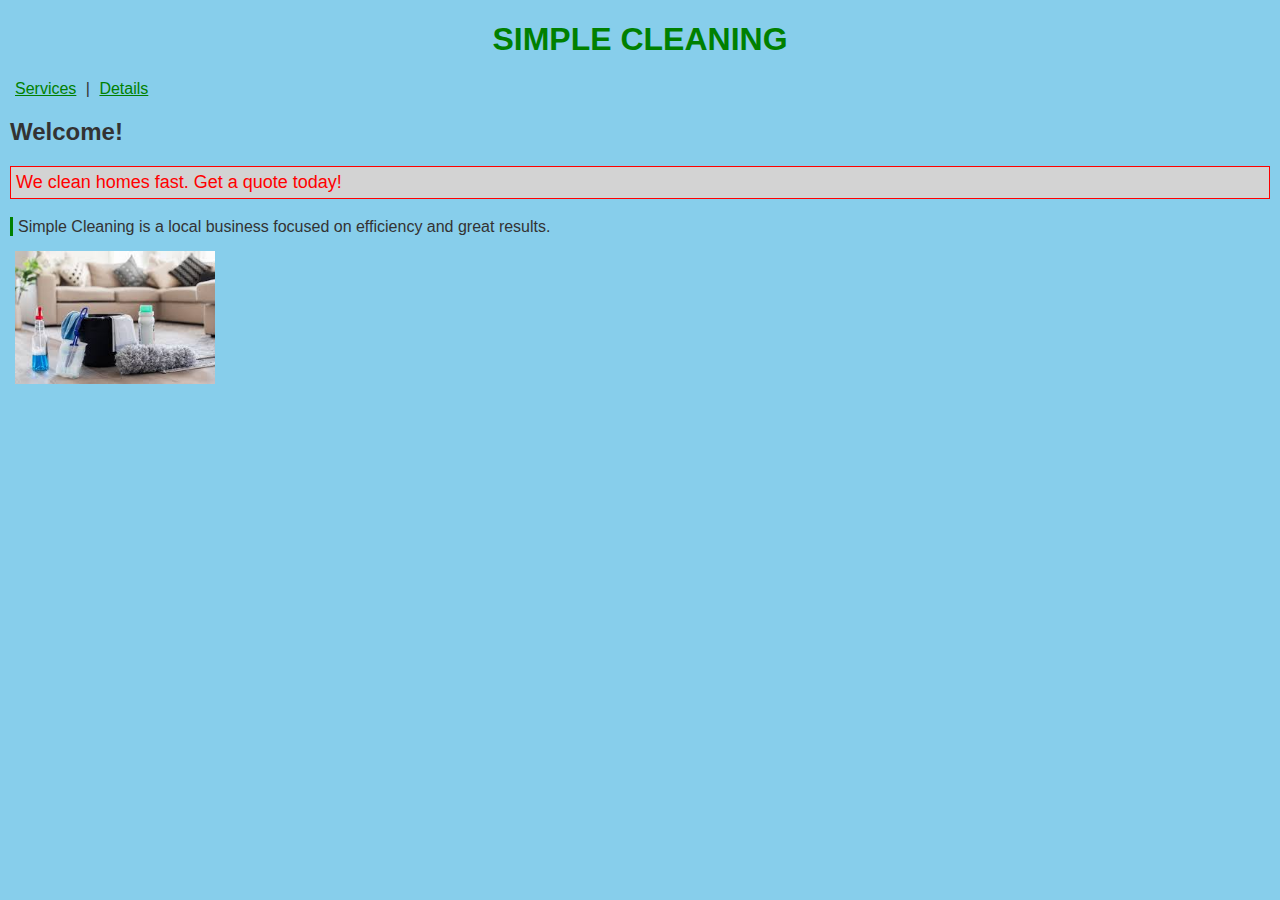
<file: My portfolio/job.html>
<!DOCTYPE html>
<html>
<head>
    <title>Simple Cleaning Home</title>
    <link rel="stylesheet" href="styles.css">
</head>
<body>

    <h1>SIMPLE CLEANING</h1>
    
    <p class="links">
        <a href="page2.html">Services</a> |
        <a href="page3.html">Details</a>
    </p>
    
    <h2>Welcome!</h2>

    <p style="color: red; font-size: 18px; background-color: lightgray; border: 1px solid red; padding: 5px;">
        We clean homes fast. Get a quote today!
    </p>

    <p class="external-p">
        Simple Cleaning is a local business focused on efficiency and great results.
    </p>
    
    <img src="clean1.jfif" alt="Cleaning bucket" width="200">
    
</body>
</html>
</file>
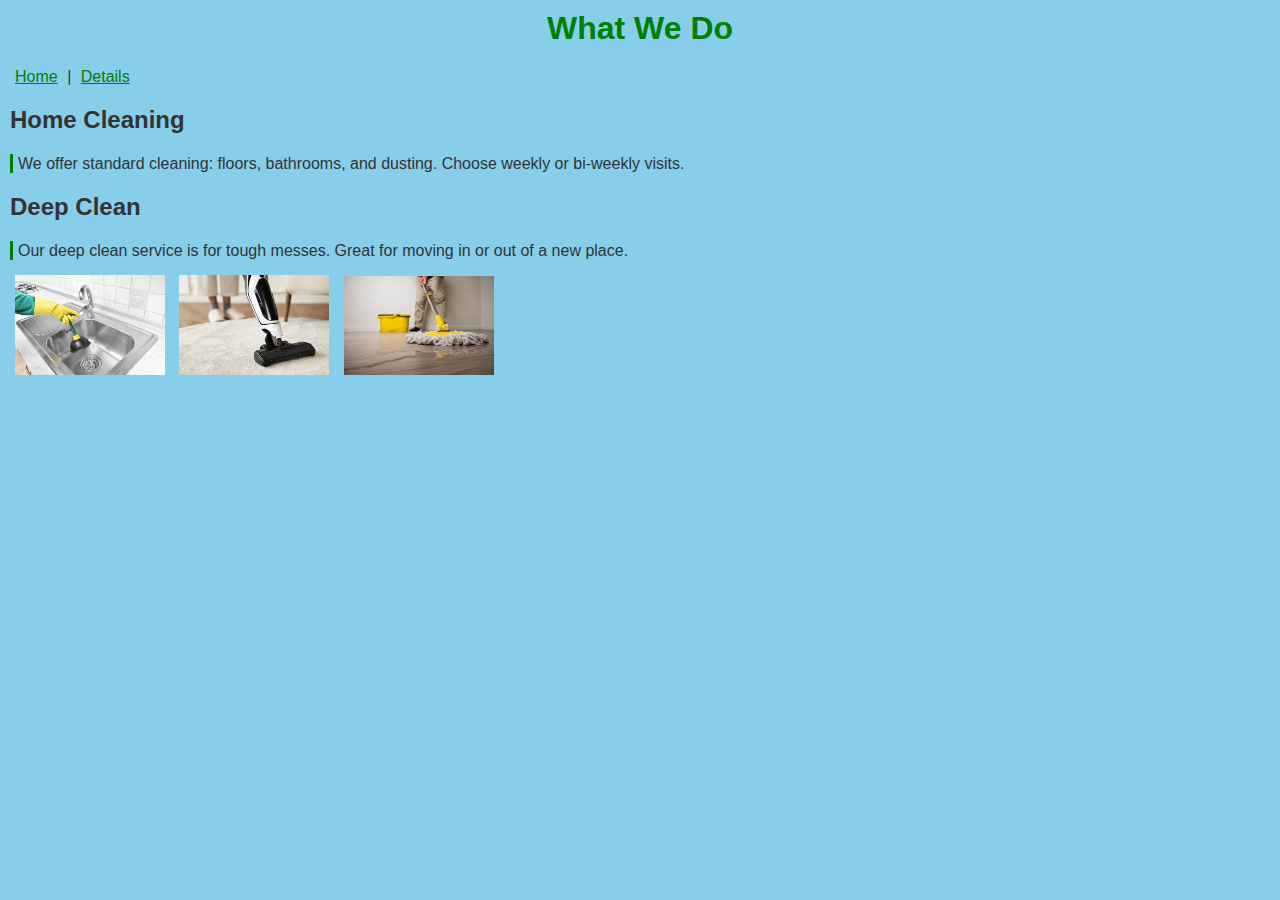
<file: My portfolio/page2.html>
<html>
<head>
    <title>Simple Cleaning Services</title>
    <link rel="stylesheet" href="styles.css">
</head>
<body>

    <h1 class="external-h1">What We Do</h1>
    
    <p class="links">
        <a href="index.html">Home</a> |
        <a href="page3.html">Details</a>
    </p>

    <h2>Home Cleaning</h2>
    
    <p class="external-p">
        We offer standard cleaning: floors, bathrooms, and dusting. Choose weekly or bi-weekly visits.
    </p>

    <h2>Deep Clean</h2>
    
    <p class="external-p">
        Our deep clean service is for tough messes. Great for moving in or out of a new place.
    </p>

    <img src="clean2.jfif" alt="Kitchen sink" width="150">
    <img src="clean3.jfif" alt="Vacuum cleaner" width="150">
    <img src="clean4.jfif" alt="Mop" width="150">

</body>
</html>
</file>
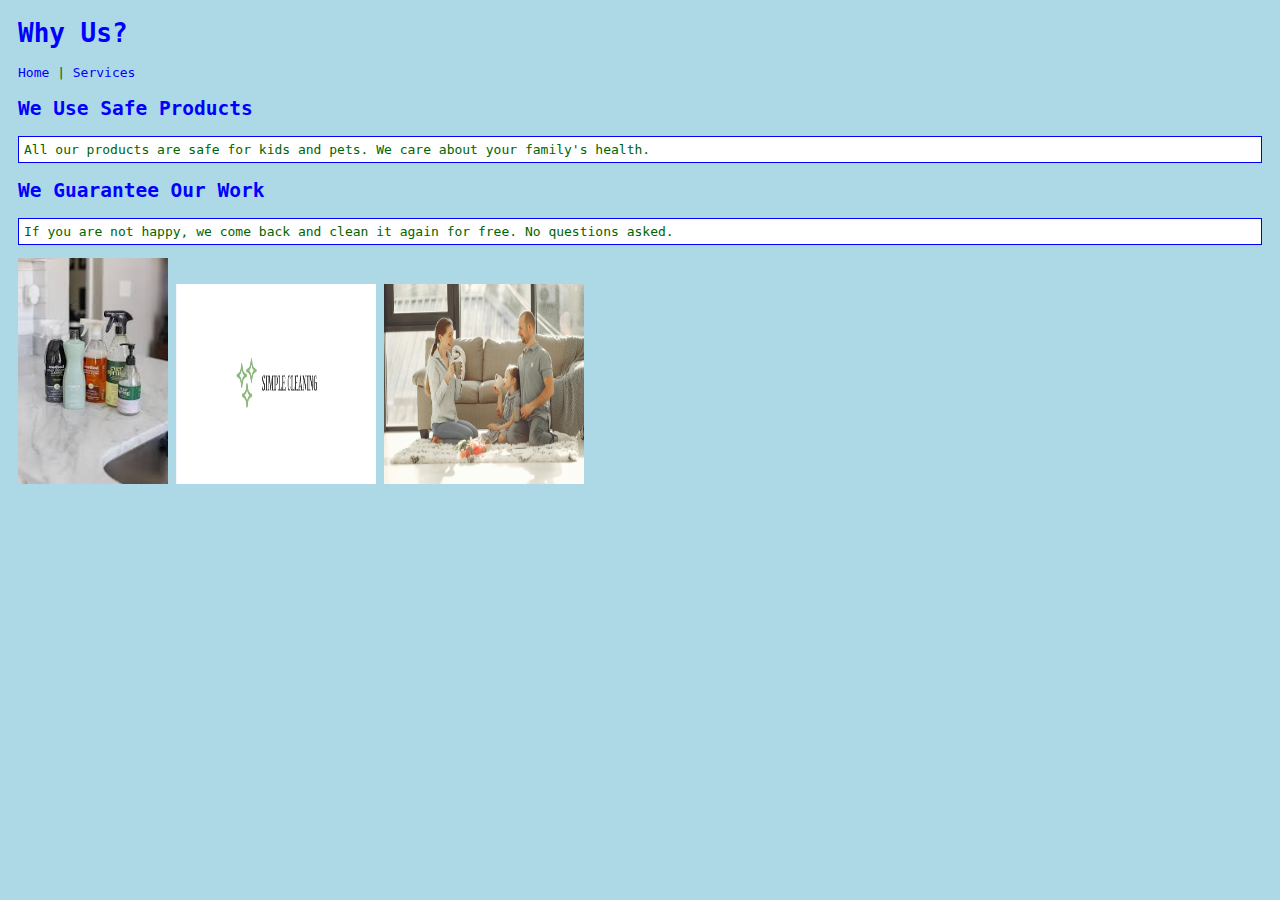
<file: My portfolio/page3.html>
<html>
<head>
    <title>Simple Cleaning Details</title>
    
    <style>
        body {
            font-family: monospace;
            background-color: lightblue;
            color: darkgreen;
            padding: 10px;
        }
        h1, h2 {
            color: blue;
        }
        /* Style for paragraphs on this page (Unique for Internal CSS) */
        .internal-p {
            background-color: white; 
            border: 1px solid blue;
            padding: 5px;
        }
        .links a {
            color: blue;
            text-decoration: none;
        }
    </style>
</head>
<body>

    <h1>Why Us?</h1>
    
    <p class="links">
        <a href="index.html">Home</a> |
        <a href="services.html">Services</a>
    </p>

    <h2>We Use Safe Products</h2>
    
    <p class="internal-p">
        All our products are safe for kids and pets. We care about your family's health.
    </p>

    <h2>We Guarantee Our Work</h2>
    
    <p class="internal-p">
        If you are not happy, we come back and clean it again for free. No questions asked.
    </p>

    <img src="safe1.jfif" alt="Non-toxic spray" width="150">
   <img src="safe2.png" alt="logo" style="width:200px;height:200px;">
    <img src="safe3.jpeg" alt="Happy home"style="width:200px;height:200px">

</body>
</html>
</file>
<file: My portfolio/styles.css>
body {
    font-family: Arial, sans-serif;
    background-color: skyblue;
    color: #333;
    margin: 10px;
}

h1 {
    color: green;
    text-align: center;
}

/* External Style for Paragraphs */
.external-p {
    line-height: 1.2;
    margin: 10px 0;
    border-left: 3px solid green;
    padding-left: 5px;
}

/* Style for the link group */
.links a {
    color: green;
    text-decoration: underline;
    margin: 0 5px;
}

img {
    margin: 5px;
}
</file>
